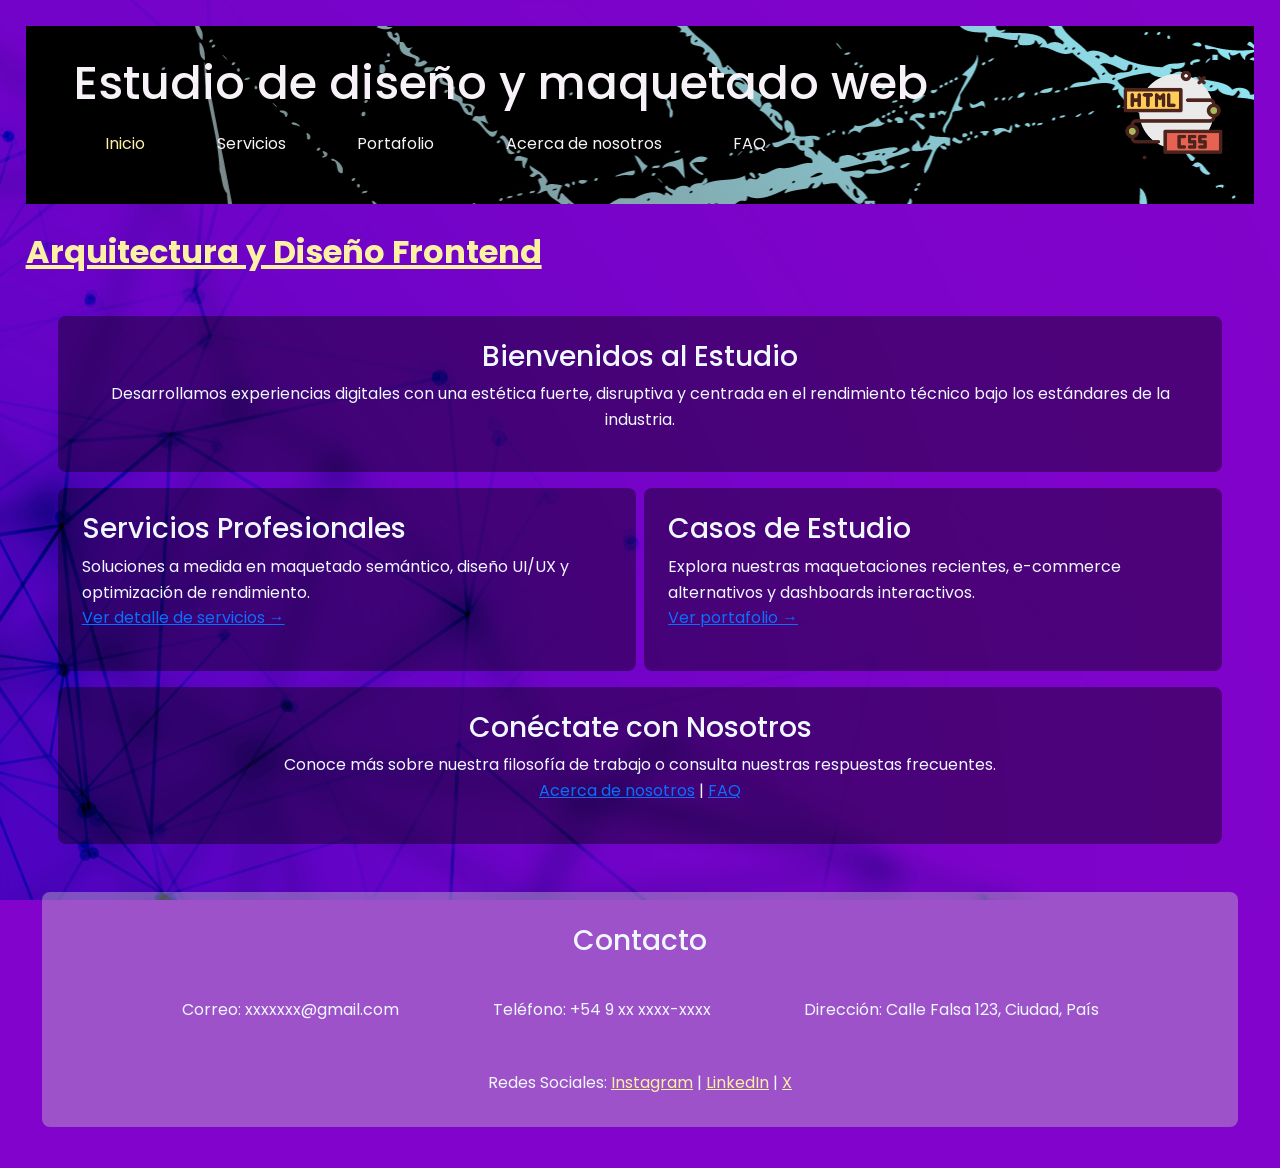
<file: index.html>
<!DOCTYPE html>
<html lang="es">
<head>
    <meta charset="UTF-8">
    <meta name="viewport" content="width=device-width, initial-scale=1.0">
    <title>Inicio | Maquetado Web</title>
    <!-- Preconnect con Google Fonts para reducir la latencia-->
    <link rel="preconnect" href="https://fonts.googleapis.com">
    <link rel="preconnect" href="https://fonts.gstatic.com" crossorigin>
    <link href="https://fonts.googleapis.com/css2?family=Poppins:ital,wght@0,300;0,400;0,500;0,600;0,700;1,300;1,400;1,500;1,600;1,700&display=swap" rel="stylesheet">
    <!-- Bootstrap -->
    <link href="https://cdn.jsdelivr.net/npm/bootstrap@5.3.3/dist/css/bootstrap.min.css" rel="stylesheet">
    <!-- Mis estilos -->
    <link rel="stylesheet" href="./css/style.css">
</head>
<body>

    <header class="header-principal">
        <div class="header-content">
            <h1>Estudio de diseño y maquetado web</h1>
            
            <!-- Navbar de Bootstrap -->
            <nav class="navbar navbar-expand-lg" data-bs-theme="dark">
                <div class="container-fluid navegacion">
                    <button class="navbar-toggler boton-menu" type="button" data-bs-toggle="collapse" data-bs-target="#navbarNav" aria-controls="navbarNav" aria-expanded="false" aria-label="Toggle navigation">
                        <span class="navbar-toggler-icon"></span>
                    </button>
                    <div class="collapse navbar-collapse" id="navbarNav">
                        <div class="navbar-nav mi-navbar-links">
                            <a class="nav-link active" aria-current="page" href="./index.html">Inicio</a>
                            <a class="nav-link" href="./pages/servicios.html">Servicios</a>
                            <a class="nav-link" href="./pages/portafolio.html">Portafolio</a>
                            <a class="nav-link" href="./pages/acerca-nosotros.html">Acerca de nosotros</a>
                            <a class="nav-link" href="./pages/faq.html">FAQ</a>
                        </div>
                    </div>
                </div>
            </nav>
        </div>
        <img src="./assets/img/codigo.png" alt="Imagen de logo con html y css" class="logo-header">
    </header>

    <main>
        <!-- Sección de bienvenida -->
<h2>Arquitectura y Diseño Frontend</h2>
        
        <div class="index-grid">
            <section class="section1">
                <h3>Bienvenidos al Estudio</h3>
                <p>Desarrollamos experiencias digitales con una estética fuerte, disruptiva y centrada en el rendimiento técnico bajo los estándares de la industria.</p>
            </section>
            
            <section class="section2">
                <h3>Servicios Profesionales</h3>
                <p>Soluciones a medida en maquetado semántico, diseño UI/UX y optimización de rendimiento. <br><a href="./pages/servicios.html">Ver detalle de servicios →</a></p>
            </section>
            
            <section class="section3">
                <h3>Casos de Estudio</h3>
                <p>Explora nuestras maquetaciones recientes, e-commerce alternativos y dashboards interactivos. <br><a href="./pages/portafolio.html">Ver portafolio →</a></p>
            </section>
            
            <section class="section4">
                <h3>Conéctate con Nosotros</h3>
                <p>Conoce más sobre nuestra filosofía de trabajo o consulta nuestras respuestas frecuentes. <br><a href="./pages/acerca-nosotros.html">Acerca de nosotros</a> | <a href="./pages/faq.html">FAQ</a></p>
            </section>
        </div>
    </main>
    
    <footer>
        <div class="footer-content">
            <h3>Contacto</h3>
            
            <div class="footer-info">
                <p>Correo: xxxxxxx@gmail.com</p>
                <p>Teléfono: +54 9 xx xxxx-xxxx</p>
                <p>Dirección: Calle Falsa 123, Ciudad, País</p>
            </div>
            
            <div class="footer-social">
                <span>Redes Sociales:</span>
                <a href="#">Instagram</a> | 
                <a href="#">LinkedIn</a> | 
                <a href="#">X</a>
            </div>
        </div>
    </footer>
    <!-- Bootstrap JS -->
    <script src="https://cdn.jsdelivr.net/npm/bootstrap@5.3.3/dist/js/bootstrap.bundle.min.js"></script>
</body>
</html>
</file>
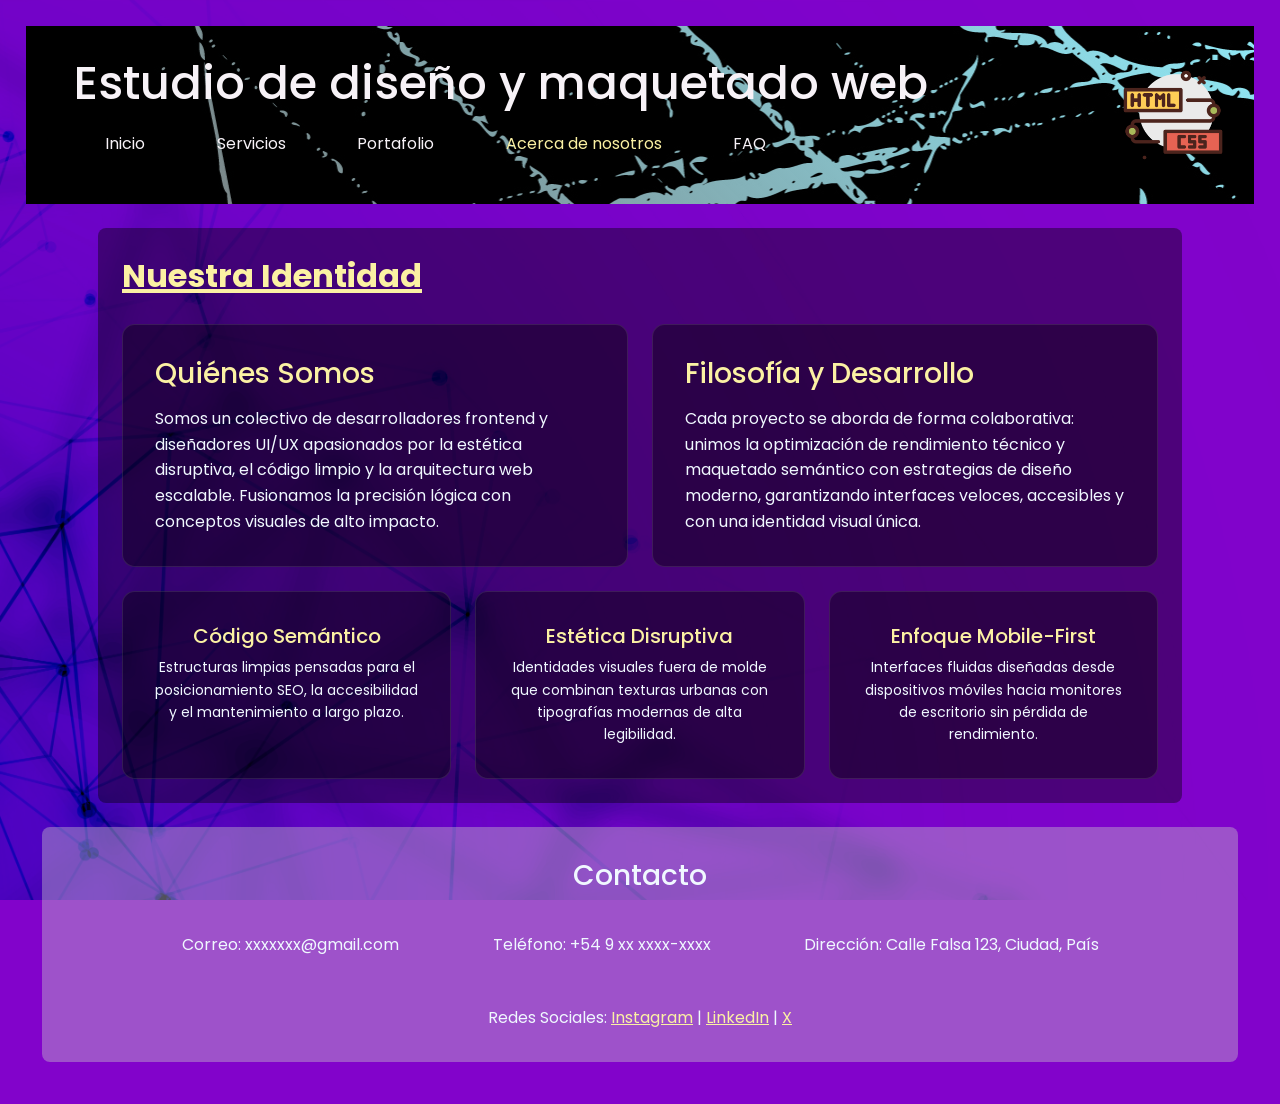
<file: pages/acerca-nosotros.html>
<!DOCTYPE html>
<html lang="es">
<head>
    <meta charset="UTF-8">
    <meta name="viewport" content="width=device-width, initial-scale=1.0">
    <title>Acerca de nosotros | Maquetado Web</title>
    <!-- Preconnect con Google Fonts para reducir la latencia-->
    <link rel="preconnect" href="https://fonts.googleapis.com">
    <link rel="preconnect" href="https://fonts.gstatic.com" crossorigin>
    <link href="https://fonts.googleapis.com/css2?family=Poppins:ital,wght@0,300;0,400;0,500;0,600;0,700;1,300;1,400;1,500;1,600;1,700&display=swap" rel="stylesheet">
    <!-- Bootstrap -->
    <link href="https://cdn.jsdelivr.net/npm/bootstrap@5.3.3/dist/css/bootstrap.min.css" rel="stylesheet">
    <!-- Mis estilos -->
    <link rel="stylesheet" href="../css/style.css">
</head>
<body>
    <header class="header-principal">
        <div class="header-content">
            <h1>Estudio de diseño y maquetado web</h1>
            
            <!-- Navbar de Bootstrap -->
            <nav class="navbar navbar-expand-lg" data-bs-theme="dark">
                <div class="container-fluid navegacion">
                    <button class="navbar-toggler boton-menu" type="button" data-bs-toggle="collapse" data-bs-target="#navbarNav" aria-controls="navbarNav" aria-expanded="false" aria-label="Toggle navigation">
                        <span class="navbar-toggler-icon"></span>
                    </button>
                    
                    <div class="collapse navbar-collapse" id="navbarNav">
                        <div class="navbar-nav mi-navbar-links">
                            <a class="nav-link" href="../index.html">Inicio</a>
                            <a class="nav-link" href="./servicios.html">Servicios</a>
                            <a class="nav-link" href="./portafolio.html">Portafolio</a>
                            <a class="nav-link active" aria-current="page" href="./acerca-nosotros.html">Acerca de nosotros</a>
                            <a class="nav-link" href="./faq.html">FAQ</a>
                        </div>
                    </div>
                </div>
            </nav>
        </div>
        
        <img src="../assets/img/codigo.png" alt="Imagen de logo con html y css" class="logo-header">
    </header>

<main class="container my-4">
    <section class="p-4">
        <h2 class="mb-4">Nuestra Identidad</h2>

        <!-- Fila principal: Dos columnas lado a lado en escritorio -->
        <div class="row g-4 mb-4">
            <div class="col-12 col-lg-6">
                <div class="card card-grunge h-100 p-3">
                    <div class="card-body">
                        <h3 class="card-title mb-3" style="color: var(--color-secondary);">Quiénes Somos</h3>
                        <p class="card-text">
                            Somos un colectivo de desarrolladores frontend y diseñadores UI/UX apasionados por la estética disruptiva, el código limpio y la arquitectura web escalable. Fusionamos la precisión lógica con conceptos visuales de alto impacto.
                        </p>
                    </div>
                </div>
            </div>

            <div class="col-12 col-lg-6">
                <div class="card card-grunge h-100 p-3">
                    <div class="card-body">
                        <h3 class="card-title mb-3" style="color: var(--color-secondary);">Filosofía y Desarrollo</h3>
                        <p class="card-text" >
                            Cada proyecto se aborda de forma colaborativa: unimos la optimización de rendimiento técnico y maquetado semántico con estrategias de diseño moderno, garantizando interfaces veloces, accesibles y con una identidad visual única.
                        </p>
                    </div>
                </div>
            </div>
        </div>

        <!-- Fila secundaria: 3 pilares en tarjetas compactas de Bootstrap -->
        <div class="row g-4">
            <div class="col-12 col-md-4">
                <div class="card card-grunge h-100 p-3 text-center">
                    <div class="card-body">
                        <h4 class="h5 mb-2" style="color: var(--color-secondary);">Código Semántico</h4>
                        <p class="card-text small mb-0">
                            Estructuras limpias pensadas para el posicionamiento SEO, la accesibilidad y el mantenimiento a largo plazo.
                        </p>
                    </div>
                </div>
            </div>

            <div class="col-12 col-md-4">
                <div class="card card-grunge h-100 p-3 text-center">
                    <div class="card-body">
                        <h4 class="h5 mb-2" style="color: var(--color-secondary);">Estética Disruptiva</h4>
                        <p class="card-text small mb-0">
                            Identidades visuales fuera de molde que combinan texturas urbanas con tipografías modernas de alta legibilidad.
                        </p>
                    </div>
                </div>
            </div>

            <div class="col-12 col-md-4">
                <div class="card card-grunge h-100 p-3 text-center">
                    <div class="card-body">
                        <h4 class="h5 mb-2" style="color: var(--color-secondary);">Enfoque Mobile-First</h4>
                        <p class="card-text small mb-0">
                            Interfaces fluidas diseñadas desde dispositivos móviles hacia monitores de escritorio sin pérdida de rendimiento.
                        </p>
                    </div>
                </div>
            </div>
        </div>
    </section>
</main>

    <footer>
        <div class="footer-content">
            <h3>Contacto</h3>
            
            <div class="footer-info">
                <p>Correo: xxxxxxx@gmail.com</p>
                <p>Teléfono: +54 9 xx xxxx-xxxx</p>
                <p>Dirección: Calle Falsa 123, Ciudad, País</p>
            </div>
            
            <div class="footer-social">
                <span>Redes Sociales:</span>
                <a href="#">Instagram</a> | 
                <a href="#">LinkedIn</a> | 
                <a href="#">X</a>
            </div>
        </div>
    </footer>
    <!-- Bootstrap JS -->
    <script src="https://cdn.jsdelivr.net/npm/bootstrap@5.3.3/dist/js/bootstrap.bundle.min.js"></script>
</body>
</html>
</file>
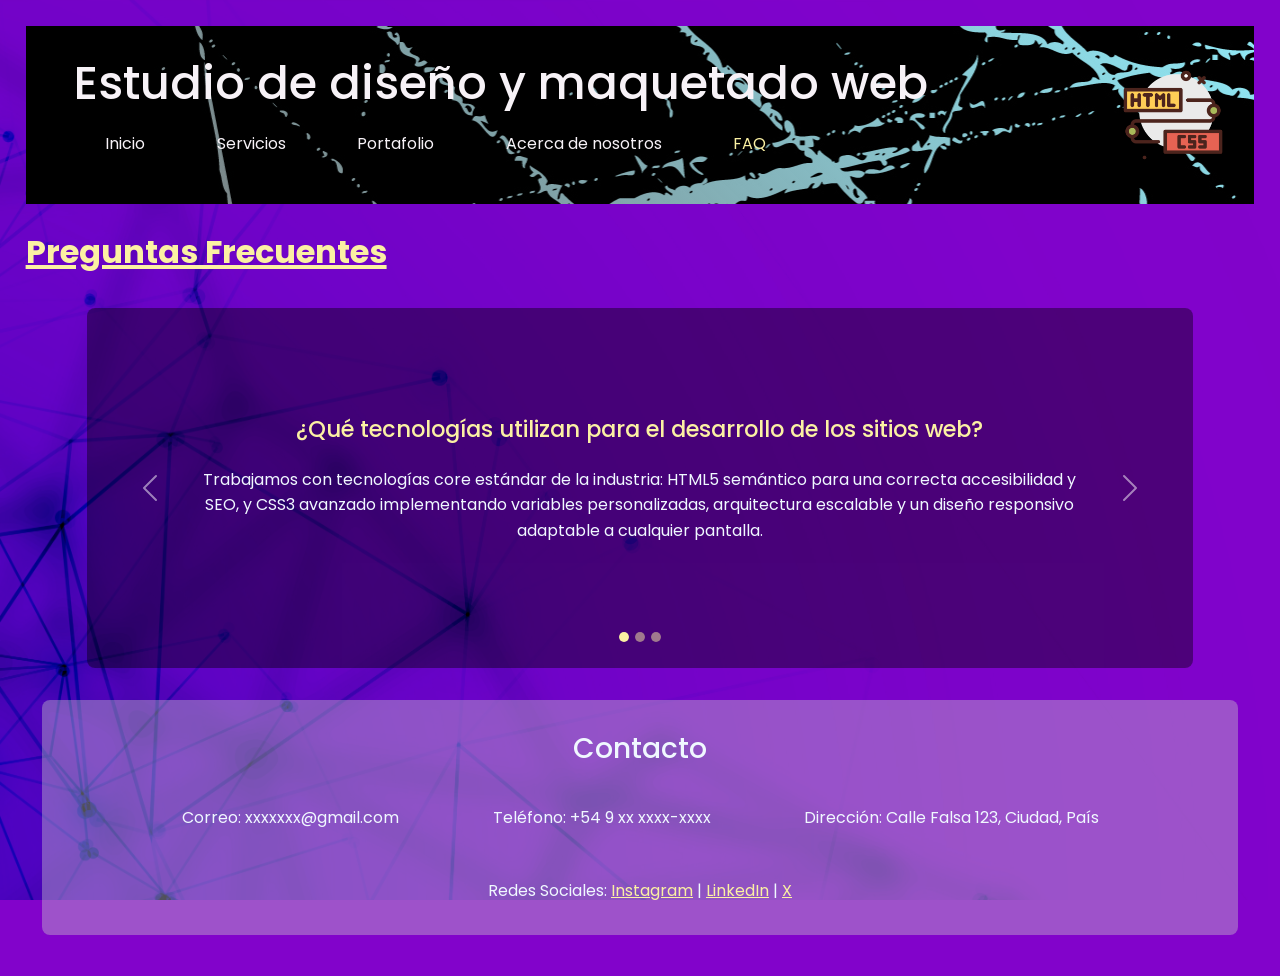
<file: pages/faq.html>
<!DOCTYPE html>
<html lang="es">
<head>
    <meta charset="UTF-8">
    <meta name="viewport" content="width=device-width, initial-scale=1.0">
    <title>FAQ | Maquetado Web</title>
    <!-- Preconnect con Google Fonts para reducir la latencia-->
    <link rel="preconnect" href="https://fonts.googleapis.com">
    <link rel="preconnect" href="https://fonts.gstatic.com" crossorigin>
    <link href="https://fonts.googleapis.com/css2?family=Poppins:ital,wght@0,300;0,400;0,500;0,600;0,700;1,300;1,400;1,500;1,600;1,700&display=swap" rel="stylesheet">
    <!-- Bootstrap -->
    <link href="https://cdn.jsdelivr.net/npm/bootstrap@5.3.3/dist/css/bootstrap.min.css" rel="stylesheet">
    <!-- Mis estilos -->
    <link rel="stylesheet" href="../css/style.css">
</head>
<body>
<header class="header-principal">
        <div class="header-content">
            <h1>Estudio de diseño y maquetado web</h1>
            
            <!-- Navbar de Bootstrap -->
            <nav class="navbar navbar-expand-lg" data-bs-theme="dark">
                <div class="container-fluid navegacion">
                    <button class="navbar-toggler boton-menu" type="button" data-bs-toggle="collapse" data-bs-target="#navbarNav" aria-controls="navbarNav" aria-expanded="false" aria-label="Toggle navigation">
                        <span class="navbar-toggler-icon"></span>
                    </button>
                    
                    <div class="collapse navbar-collapse" id="navbarNav">
                        <div class="navbar-nav mi-navbar-links">
                            <a class="nav-link" href="../index.html">Inicio</a>
                            <a class="nav-link" href="./servicios.html">Servicios</a>
                            <a class="nav-link" href="./portafolio.html">Portafolio</a>
                            <a class="nav-link" href="./acerca-nosotros.html">Acerca de nosotros</a>
                            <a class="nav-link active" aria-current="page" href="./faq.html">FAQ</a>
                        </div>
                    </div>
                </div>
            </nav>
        </div>
        
        <img src="../assets/img/codigo.png" alt="Imagen de logo con html y css" class="logo-header">
    </header>

    <main>
        <h2>Preguntas Frecuentes</h2>
        <!-- Carousel de Bootstrap -->
        <div id="faqCarousel" class="carousel slide" data-bs-ride="carousel">
            <!-- Indicadores -->
            <div class="carousel-indicators">
                <button type="button" data-bs-target="#faqCarousel" data-bs-slide-to="0" class="active" aria-current="true" aria-label="Slide 1"></button>
                <button type="button" data-bs-target="#faqCarousel" data-bs-slide-to="1" aria-label="Slide 2"></button>
                <button type="button" data-bs-target="#faqCarousel" data-bs-slide-to="2" aria-label="Slide 3"></button>
            </div>
            <!-- Slides -->
            <div class="carousel-inner">
                <div class="carousel-item active">
                    <div class="carousel-content">
                        <h3>¿Qué tecnologías utilizan para el desarrollo de los sitios web?</h3>
                        <p>Trabajamos con tecnologías core estándar de la industria: HTML5 semántico para una correcta accesibilidad y SEO, y CSS3 avanzado implementando variables personalizadas, arquitectura escalable y un diseño responsivo adaptable a cualquier pantalla.</p>
                    </div>
                </div>
                <div class="carousel-item">
                    <div class="carousel-content">
                        <h3>¿Cómo es el proceso de maquetación y diseño de un proyecto?</h3>
                        <p>El proceso comienza analizando los requerimientos y la identidad visual deseada. A partir de ahí, estructuramos el maquetado base, optimizamos los estilos globales y construimos componentes modulares y limpios.</p>
                    </div>
                </div>
                <div class="carousel-item">
                    <div class="carousel-content">
                        <h3>¿Los sitios web se adaptan a dispositivos móviles?</h3>
                        <p>Absolutamente. Todo el desarrollo se realiza utilizando unidades relativas, porcentajes y diseño responsivo, garantizando una experiencia visual óptima tanto en computadoras como en celulares o tablets.</p>
                    </div>
                </div>
            </div>
            <!-- Controles -->
            <button class="carousel-control-prev" type="button" data-bs-target="#faqCarousel" data-bs-slide="prev">
                <span class="carousel-control-prev-icon" aria-hidden="true"></span>
                <span class="visually-hidden">Anterior</span>
            </button>
            <button class="carousel-control-next" type="button" data-bs-target="#faqCarousel" data-bs-slide="next">
                <span class="carousel-control-next-icon" aria-hidden="true"></span>
                <span class="visually-hidden">Siguiente</span>
            </button>
        </div>
    </main>
    <footer>
        <div class="footer-content">
            <h3>Contacto</h3>
            
            <div class="footer-info">
                <p>Correo: xxxxxxx@gmail.com</p>
                <p>Teléfono: +54 9 xx xxxx-xxxx</p>
                <p>Dirección: Calle Falsa 123, Ciudad, País</p>
            </div>
            
            <div class="footer-social">
                <span>Redes Sociales:</span>
                <a href="#">Instagram</a> | 
                <a href="#">LinkedIn</a> | 
                <a href="#">X</a>
            </div>
        </div>
    </footer>
    <!-- Bootstrap JS -->
    <script src="https://cdn.jsdelivr.net/npm/bootstrap@5.3.3/dist/js/bootstrap.bundle.min.js"></script>
</body>
</html>
</file>
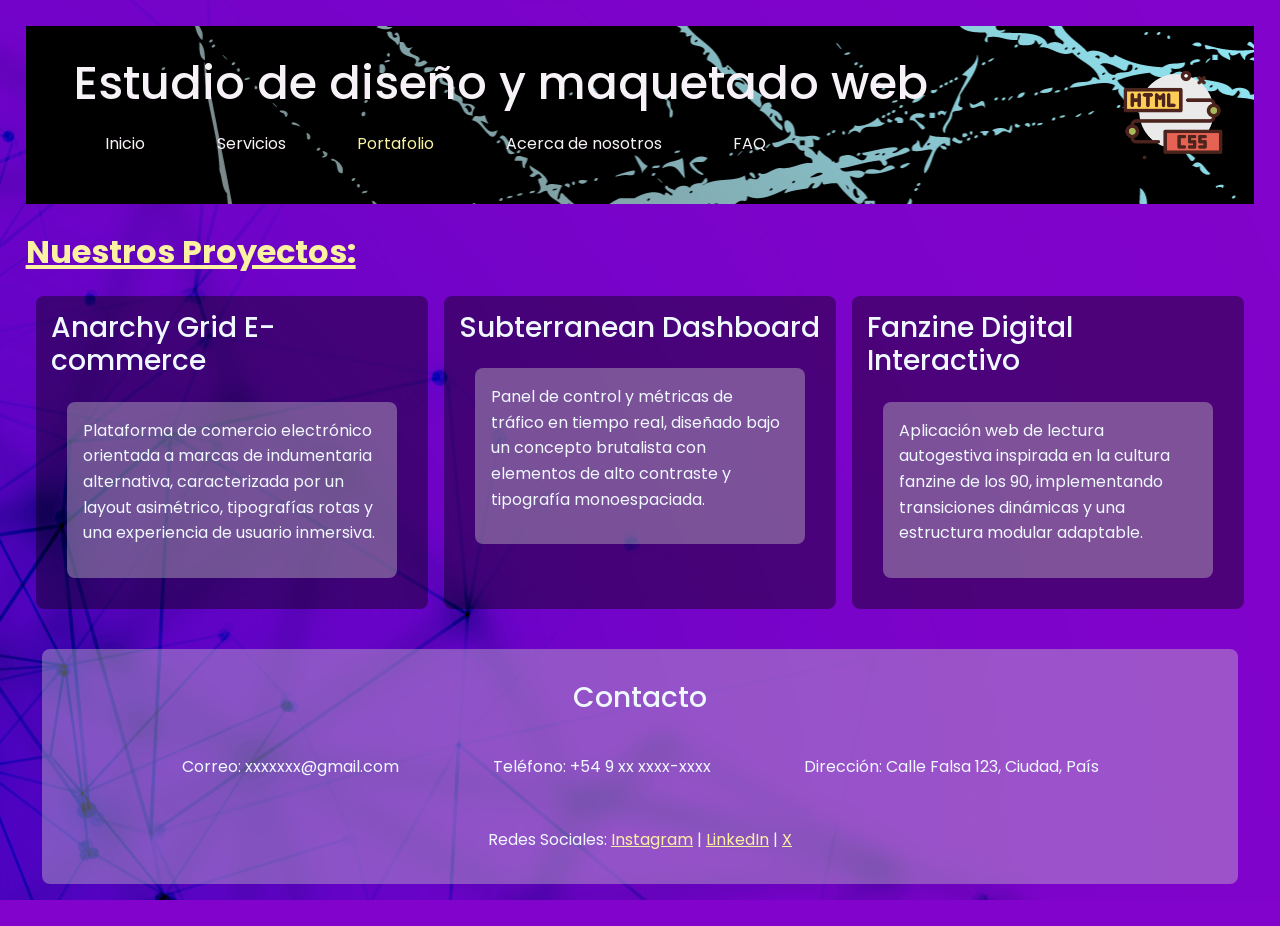
<file: pages/portafolio.html>
<!DOCTYPE html>
<html lang="es">
<head>
    <meta charset="UTF-8">
    <meta name="viewport" content="width=device-width, initial-scale=1.0">
    <title>Portafolio | Maquetado Web</title>
    <!-- Preconnect con Google Fonts para reducir la latencia-->
    <link rel="preconnect" href="https://fonts.googleapis.com">
    <link rel="preconnect" href="https://fonts.gstatic.com" crossorigin>
    <link href="https://fonts.googleapis.com/css2?family=Poppins:ital,wght@0,300;0,400;0,500;0,600;0,700;1,300;1,400;1,500;1,600;1,700&display=swap" rel="stylesheet">
    <!-- Bootstrap -->
    <link href="https://cdn.jsdelivr.net/npm/bootstrap@5.3.3/dist/css/bootstrap.min.css" rel="stylesheet">
    <!-- Mis estilos -->
    <link rel="stylesheet" href="../css/style.css">
</head>
<body>
    <header class="header-principal">
        <div class="header-content">
            <h1>Estudio de diseño y maquetado web</h1>
            
            <!-- Navbar de Bootstrap -->
            <nav class="navbar navbar-expand-lg" data-bs-theme="dark">
                <div class="container-fluid navegacion">
                    <button class="navbar-toggler boton-menu" type="button" data-bs-toggle="collapse" data-bs-target="#navbarNav" aria-controls="navbarNav" aria-expanded="false" aria-label="Toggle navigation">
                        <span class="navbar-toggler-icon"></span>
                    </button>
                    
                    <div class="collapse navbar-collapse" id="navbarNav">
                        <div class="navbar-nav mi-navbar-links">
                            <a class="nav-link" href="../index.html">Inicio</a>
                            <a class="nav-link" href="./servicios.html">Servicios</a>
                            <a class="nav-link active" aria-current="page" href="./portafolio.html">Portafolio</a>
                            <a class="nav-link" href="./acerca-nosotros.html">Acerca de nosotros</a>
                            <a class="nav-link" href="./faq.html">FAQ</a>
                        </div>
                    </div>
                </div>
            </nav>
        </div>
        
        <img src="../assets/img/codigo.png" alt="Imagen de logo con html y css" class="logo-header">
    </header>

    <main>
        <!-- Sección de proyectos -->
        <h2>Nuestros Proyectos:</h2>
        
        <div class="project-container">
            <!-- Tarjeta 1 -->
            <article class="project-card">
                <h3>Anarchy Grid E-commerce</h3>
                <div class="card-content">
                    <p>Plataforma de comercio electrónico orientada a marcas de indumentaria alternativa, caracterizada por un layout asimétrico, tipografías rotas y una experiencia de usuario inmersiva.</p>
                </div>
            </article>
            
            <!-- Tarjeta 2 -->
            <article class="project-card">
                <h3>Subterranean Dashboard</h3>
                <div class="card-content">
                    <p>Panel de control y métricas de tráfico en tiempo real, diseñado bajo un concepto brutalista con elementos de alto contraste y tipografía monoespaciada.</p>
                </div>
            </article>
            
            <!-- Tarjeta 3 -->
            <article class="project-card">
                <h3>Fanzine Digital Interactivo</h3>
                <div class="card-content">
                    <p>Aplicación web de lectura autogestiva inspirada en la cultura fanzine de los 90, implementando transiciones dinámicas y una estructura modular adaptable.</p>
                </div>
            </article>
        </div>
    </main>

    <footer>
        <div class="footer-content">
            <h3>Contacto</h3>
            
            <div class="footer-info">
                <p>Correo: xxxxxxx@gmail.com</p>
                <p>Teléfono: +54 9 xx xxxx-xxxx</p>
                <p>Dirección: Calle Falsa 123, Ciudad, País</p>
            </div>
            
            <div class="footer-social">
                <span>Redes Sociales:</span>
                <a href="#">Instagram</a> | 
                <a href="#">LinkedIn</a> | 
                <a href="#">X</a>
            </div>
        </div>
    </footer>
    <!-- Bootstrap JS -->
    <script src="https://cdn.jsdelivr.net/npm/bootstrap@5.3.3/dist/js/bootstrap.bundle.min.js"></script>
</body>
</html>
</file>
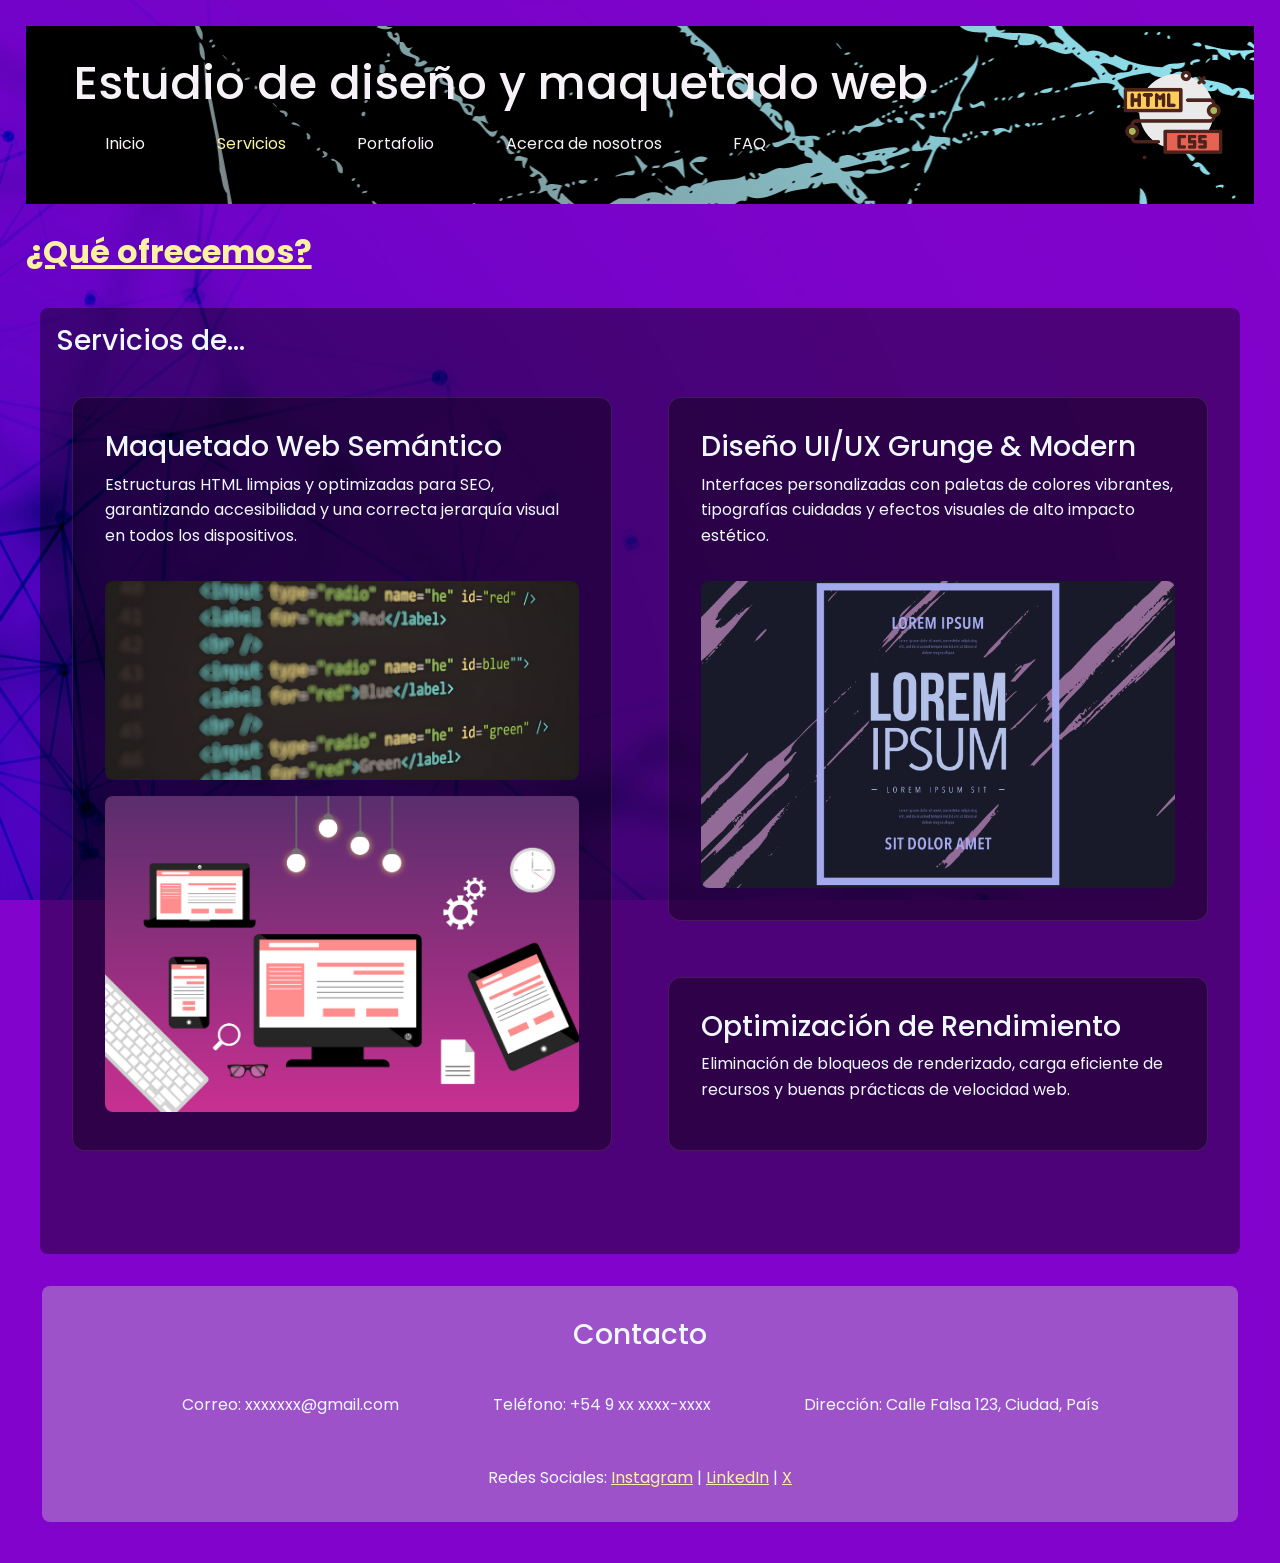
<file: pages/servicios.html>
<!DOCTYPE html>
<html lang="es">
<head>
    <meta charset="UTF-8">
    <meta name="viewport" content="width=device-width, initial-scale=1.0">
    <title>Servicios | Maquetado Web</title>
    <!-- Preconnect con Google Fonts para reducir la latencia-->
    <link rel="preconnect" href="https://fonts.googleapis.com">
    <link rel="preconnect" href="https://fonts.gstatic.com" crossorigin>
    <link href="https://fonts.googleapis.com/css2?family=Poppins:ital,wght@0,300;0,400;0,500;0,600;0,700;1,300;1,400;1,500;1,600;1,700&display=swap" rel="stylesheet">
    <!-- Bootstrap -->
    <link href="https://cdn.jsdelivr.net/npm/bootstrap@5.3.3/dist/css/bootstrap.min.css" rel="stylesheet">
    <!-- Mis estilos -->
    <link rel="stylesheet" href="../css/style.css">
</head>
<body>
    <header class="header-principal">
        <div class="header-content">
            <h1>Estudio de diseño y maquetado web</h1>
            
            <!-- Navbar de Bootstrap -->
            <nav class="navbar navbar-expand-lg" data-bs-theme="dark">
                <div class="container-fluid navegacion">
                    <button class="navbar-toggler boton-menu" type="button" data-bs-toggle="collapse" data-bs-target="#navbarNav" aria-controls="navbarNav" aria-expanded="false" aria-label="Toggle navigation">
                        <span class="navbar-toggler-icon"></span>
                    </button>
                    
                    <div class="collapse navbar-collapse" id="navbarNav">
                        <div class="navbar-nav mi-navbar-links">
                            <a class="nav-link" href="../index.html">Inicio</a>
                            <a class="nav-link active" aria-current="page" href="./servicios.html">Servicios</a>
                            <a class="nav-link" href="./portafolio.html">Portafolio</a>
                            <a class="nav-link" href="./acerca-nosotros.html">Acerca de nosotros</a>
                            <a class="nav-link" href="./faq.html">FAQ</a>
                        </div>
                    </div>
                </div>
            </nav>
        </div>
        
        <img src="../assets/img/codigo.png" alt="Imagen de logo con html y css" class="logo-header">
    </header>

    <main>
        <!-- Sección de servicios -->
        <h2>¿Qué ofrecemos?</h2>
        
        <section class="seccion-servicios">
            <h3>Servicios de...</h3>
            
            <div class="servicios-grid">
                <article class="card-servicios card-html">
                    <div class="card-texto">
                        <h3>Maquetado Web Semántico</h3>
                        <p>Estructuras HTML limpias y optimizadas para SEO, garantizando accesibilidad y una correcta jerarquía visual en todos los dispositivos.</p>
                    </div>
                    <div class="card-imagen">
                        <img src="../assets/img/htmlpic.jpg" alt="Imagen de pantalla con código html">
                    </div>
                    <div class="card-imagen">
                        <img src="../assets/img/htmlpic2.jpg" alt="Imagen de pantallas con código adaptativo">
                    </div>                    
                </article>
                
                <article class="card-servicios card-diseño">
                    <div class="card-texto">
                        <h3>Diseño UI/UX Grunge & Modern</h3>
                        <p>Interfaces personalizadas con paletas de colores vibrantes, tipografías cuidadas y efectos visuales de alto impacto estético.</p>
                    </div>
                    <div class="card-imagen">
                        <img src="../assets/img/grungestyle.jpg" alt="Imagen layout con estilo grunge moderno">
                    </div>
                </article>
                
                <article class="card-servicios card-rendimiento">
                    <h3>Optimización de Rendimiento</h3>
                    <p>Eliminación de bloqueos de renderizado, carga eficiente de recursos y buenas prácticas de velocidad web.</p>
                </article>
            </div>
        </section>
    </main>

    <footer>
        <div class="footer-content">
            <h3>Contacto</h3>
            
            <div class="footer-info">
                <p>Correo: xxxxxxx@gmail.com</p>
                <p>Teléfono: +54 9 xx xxxx-xxxx</p>
                <p>Dirección: Calle Falsa 123, Ciudad, País</p>
            </div>
            
            <div class="footer-social">
                <span>Redes Sociales:</span>
                <a href="#">Instagram</a> | 
                <a href="#">LinkedIn</a> | 
                <a href="#">X</a>
            </div>
        </div>
    </footer>
    <!-- Bootstrap JS -->
    <script src="https://cdn.jsdelivr.net/npm/bootstrap@5.3.3/dist/js/bootstrap.bundle.min.js"></script>
</body>
</html>
</file>
<file: css/style.css>
:root {
    /* Color principal del sitio (Rosa vibrante)*/
    --color-primary: #8203cb;
    /* Texto principal y general del cuerpo(Contraste sobre fondo oscuro) */
    --color-text-main: #f0f8ff;
    /* Capas oscuras para degradados del header (disimula el contraste de los enlaces del <nav>)*/
    --color-gradient-dark: rgb(28 28 28 / 60%);
    /* Capas rosas para colorear las partes blancas del fondo */
    --color-gradient-light: rgba(138, 231, 245, 0.95);
    /* Fondo semitransparente para contrastar entre las letras y el fondo*/
    --color-box-bg: rgb(0 0 0 / 40%);
    /* Color de fondo para textos de segunda jerarquía */
    --color-box-bg2: rgba(200, 200, 200, 0.4);
    /* Color de los enlaces de navegación y subtítulos */
    --color-secondary: #fbf1a3;
    /* Tipografía para el título principal (H1) */
    --color-h-1: #f7f2f7;
}
*{
    margin: 0;
    padding: 0;
    box-sizing: border-box;
 }

/*  ==========================================
    ESTILOS GENERALES Y CONFIGURACION DE FONDO
    ========================================== */

body{
    font-family: "Poppins", sans-serif;
    background-color: var(--color-primary);
    background-image: url('../assets/img/bg2.jpg');
    background-blend-mode:multiply;
    background-repeat: no-repeat;
    background-size: cover;
    background-position: center;
    background-attachment: fixed;
    min-height: 100vh;
    min-width: 100%;
    font-size: 1rem;
    font-weight: 400;
    color: var(--color-text-main);
    padding: 2%; 
    }

/*  ================================
    ENCABEZADO Y PANEL DE NAVEGACIÓN
    ================================ */

header{ /*Este elemento es para contener las configuraciones de fondo y el paddding*/
    background-image:linear-gradient(45deg, var(--color-gradient-dark), var(--color-gradient-light)), url('../assets/img/headerbg.jpg');
    background-blend-mode: multiply;
    padding: 1.5rem 1rem; /* 1.5rem arriba/abajo y 1rem a los laterales */
    margin: 0 0 1.5rem 0;
    }
.header-principal { /*Separar entre contenedores flex y fondo */
    display: flex;
    flex-direction: column;          /* mobile-first */
    align-items: center;          
    width:100%;
}
h1{
    font-size: clamp(2rem, 8vw, 2.9rem); /* Se adapta dinámicamente sin romper */
    line-height: 1.1;
    color: var(--color-h-1);
    text-align: center;
    }

@media (max-width: 768px) { /*Que los enlaces panel de navegación se adapte a pantallas medianas y se apile en una columna*/
    .navegacion{
        display: flex;
        flex-direction: column;
        align-items: center;
        width: 100%;
    }
}
.boton-menu{--bs-navbar-color: var(--color-h-1);
background-color: var(--color-box-bg);
border: var(--bs-border-width) var(--color-h-1);}
.mi-navbar-links{
    --bs-navbar-hover-color: var(--color-secondary);
    --bs-navbar-active-color: var(--color-secondary);
    --bs-navbar-toggler-icon-bg: url(data:image/svg+xml,%3csvg xmlns='http://www.w3.org/2000/svg' viewBox='0 0 30 30'%3e%3cpath stroke='rgba%28255, 255, 255, 0.55%29' stroke-linecap='round' stroke-miterlimit='10' stroke-width='2' d='M4 7h22M4 15h22M4 23h22'/%3e%3c/svg%3e);
}

/* Contenedor de los enlaces */
.mi-navbar-links {
    display: flex;
    flex-wrap: wrap;
    width: 85%;
    justify-content: space-around;
    margin-left: 1rem;
    --bs-nav-link-color: var(--color-h-1);
}
 
.logo-header{
    max-width: 130px;
    height: auto;
    }

/*  ========================================
    ESTILOS GENERALES DE LOS CONTENIDOS MAIN
    ======================================== */

section{
    margin: 1rem;
    padding: 1rem;
    background-color: var(--color-box-bg); /*El fondo de contraste se incluye aqui para que no se rompa el diseño al agregar margin_bottom para incluir espaciado entre entre parrafos distintos*/
    border-radius: 0.5rem;
    }
h2{
    color: var(--color-secondary);
    font-size: 2rem;
    font-weight: 700;
    line-height: 1.5;
    text-decoration:underline;
    text-decoration-color: var(--color-secondary);
    text-decoration-thickness: 0.25rem; /*grosor seleccionado mediante DevTools*/
    }
h3{
    margin-bottom: 0.5rem;
}
p{
    line-height: 1.6;
    margin-bottom: 1rem;
}
article{
    margin: 1rem;
    padding: 1rem; /*necesarios para una estetica mas tridimencional y dandole mas profundidad a la jerarquia de los elementos*/
    background-color: var(--color-box-bg2); /*segunda capa de color para aumentar la opacidad y resaltar jerarquias menores*/
    border-radius: 0.5rem;
}

/*  ============================
    ESTILOS GENERALES DEL FOOTER
    ============================*/
    
footer {
    /* Usamos grid también para el contenedor general del footer */
    display: grid;
    grid-template-columns: 1fr;
    justify-items: center; /* Centra horizontalmente los elementos hijos */
    padding: 2rem 1rem;
    background-color: var(--color-box-bg2);
    border-radius: 0.5rem;
    margin: 1rem;
}
.footer-content {
    display: grid;
    /* En celular se apilan en una sola columna */
    grid-template-columns: 1fr;
    gap: 2rem;
    width: 100%;
    justify-items: center; /* Centra el contenido de las secciones */
    text-align: center;
}
.footer-info {
    display: grid;
    grid-template-columns: 1fr;
    gap: 1rem;
    justify-items: center;
}

footer a {
    color: var(--color-secondary);
    text-decoration: underline;
}

footer a:hover {
    color: var(--gradient-dark);
}

/*  ===========================
    ESTILOS PARA INDEX.HTML
    ===========================*/

.index-grid{
    display: grid; /*asegura que la vista sea correcta en mobile*/
    grid-template-columns: 1fr;
    gap:1.5rem;
    padding: 1rem;
    width:100%;
}

.index-grid section {
    display: flex;
    flex-direction: column;
    justify-content: center;
    align-items: flex-start;
    padding: 1.5rem;
}

.index-grid .section1{
    align-items: center;
    text-align: center;
}

.index-grid .section4{
    align-items: center;
    text-align: center;
}

/*  ===========================
    ESTILOS PARA PORTAFOLIO.HTML
    ===========================*/

.project-container {
    display: flex;
    flex-direction: column; /*necesito que las cartas se alineen horizontalmente*/
    flex-wrap: wrap;
    gap: 1rem;
    border-radius: 0.5rem;
    margin: 20px 10px;
}

.project-card {
    display: flex;
    flex-direction: column;
    flex-wrap: wrap;
    align-items: center;
    background-color: var(--color-box-bg);
    flex: 1 1 30%; /* Se estiran o encogen, pero no bajan del tercio de pantalla */
    margin: 0 0 20px 0 /*Para separar los H3 del contenido de las cartas*/;
    padding: 15px;
}

.card-content {
    display: flex;
    flex-direction: column; /*asegura un comportamiento ordenado del texto*/
    flex-wrap: wrap;
    margin: 1rem;
    padding: 1rem;
    background-color: var(--color-box-bg2);
    border-radius: 0.5rem;
}

/*  ===========================
    ESTILOS PARA SERVICIOS.HTML
    ===========================*/

.seccion-servicios {
    margin: 2rem auto;
    padding: 1rem;
    max-width: 1200px; /* Para que no se estire de más en pantallas gigantes */
}

/* --- DISEÑO BASE MOBILE-FIRST: Apilado a una columna --- */
.servicios-grid {
    display: grid;
    grid-template-columns: 1fr;
    gap: 1.5rem;
    margin-top: 1.5rem;
}

/* --- Estilo de cada tarjeta de servicio --- */
.card-servicios {
    background-color: var(--color-box-bg);
    border-radius: 0.5rem;
    padding: 1.5rem;
    border: 1px solid rgba(255, 255, 255, 0.1);
}

.card-imagen {
    display: flex;
    flex-direction: column;
    justify-content: center; /* Centra la imagen horizontalmente */
    align-items: center; /* Centra la imagen verticalmente */
    margin-top: 1rem;
}
.card-imagen img{
    max-width: 100%;
    max-height: auto; /* Limita la altura de la imagen para mantener la proporción */
    border-radius: 0.5rem;
    gap: 2rem; /* Espacio entre el texto y la imagen */

}

/*  =================================
    ESTILOS PARA ACERCA-NOSOTROS.HTML
    =================================*/
    .card.card-grunge {
    background-color: var(--color-box-bg);
    color: var(--color-text-main);
    border: 1px solid rgba(255, 255, 255, 0.1);
    border-radius: 0.8rem;
}

/* ============
   CAROUSEL FAQ
   ============ */

#faqCarousel {
    max-width: 90%;
    margin: 2rem auto; /* Espaciado alrededor del carrusel */
}

.carousel-content {
    background-color: var(--color-box-bg);
    padding: 2rem 4.5rem; /*padding horizontal para alejar el texto de las flechas de desplazamiento del carrusel*/
    border-radius: 0.5rem;
    text-align: center;
    min-height: 40vh;
    display: flex;
    flex-direction: column;
    justify-content: center;
}

.carousel-content h3 {
    color: var(--color-secondary);
    font-size: 1.4rem;
}

.carousel-content p {
    color: var(--color-text-main);
    margin: 1rem 2rem;
    line-height: 1.6;
}

/* Controles (flechas) */
.carousel-control-prev-icon {
    position: relative;
    left: -20px; /* Ajusta la posición de la flecha izquierda */
    width: 2rem;
}
.carousel-control-next-icon {
    position: relative;
    right: -20px; /* Ajusta la posición de la flecha derecha */
    width: 2rem;
}

/* Indicadores (puntitos) */
.carousel-indicators [data-bs-target] {
    background-color: var(--color-secondary);
    width: 10px;
    height: 10px;
    border-radius: 50%;
}

@media (min-width: 768px){
.header-principal {
    display: flex;
    flex-direction: row;          /* Distribuye izquierda y derecha en una misma línea */
    justify-content: space-between; /* Separa los extremos: bloque de texto izquierda, logo derecha */
    align-items: center;          /* Centra el logo verticalmente con respecto a todo el bloque de la izquierda */
}
.panelnav{
    gap: 1rem;                    /* Espacio prolijo entre título y barra de navegación */
}
.ulnav{
    flex-direction:row;
    width: 100%;
    justify-content: flex-start; /*ajusta el panel de navegación a la izquierda, justo debajo del H1*/
    }
}

/* --- BREAKPOINT DESKTOP (1024px) --- */
@media (min-width: 1024px) {

/*  ===========================
    ESTILOS PARA INDEX.HTML
    ===========================*/
header h1{
    margin-left: 2rem;
    }
.index-grid{
    display: grid;
    grid-template-columns: repeat(2, 1fr);
    grid-template-areas:
        "section1 section1"
        "section2 section3"
        "section4 section4";
    gap:0 ;
}
    .section1 { grid-area: section1; margin-bottom: 0;}
    .section2 { grid-area: section2; margin-right: 0.25rem;}
    .section3 { grid-area: section3; margin-left: 0.25rem;}
    .section4 { grid-area: section4; margin-top: 0;}

/*  ===========================
    ESTILOS PARA PORTAFOLIO.HTML
    ===========================*/
.project-container {
    display: flex;
    flex-direction: row; /*necesito que las cartas se alineen horizontalmente*/
    flex-wrap: wrap;
    gap: 1rem;
    border-radius: 0.5rem;
    margin: 20px 10px;
}  
    
/*  ===========================
    ESTILOS PARA SERVICIOS.HTML
    ===========================*/

.servicios-grid {
     /* Dos columnas iguales para repartir el espacio derecho e izquierdo */
    grid-template-columns: 1fr 1fr;
    grid-template-rows: 1fr 0.5fr;
    grid-template-areas: 
        "html-card diseno-card"
        "html-card optimizacion-card";
    }
.card-servicios {
    background-color: var(--color-box-bg, #1a0b2e);
    border-radius: 0.8rem;
    padding: 2rem;
    display: flex;
    flex-direction: column;
    justify-content: space-around;
    box-sizing: border-box;
}
    /* Asignación de cada artículo a su área correspondiente */
.card-html {
    grid-area: html-card;
    display:flex; /*anida flex para ocupar la totalidad del espacio de la tarjeta*/
    flex-direction: column; /*mantiene la imagen debajo del texto */
    justify-content: flex-start;
    align-items: center;
}
.card-texto {
    width: 100%;
    text-align: left;
    gap: 1rem; /* Crea un espacio entre el h3 y el p */
}
.card-imagen {
    width: 100%;
    display: flex;
    flex-direction: column;
    justify-content: center; /* Centra la imagen horizontalmente */
    align-items: center; /* Centra la imagen verticalmente */
}

.card-diseno {
     grid-area: diseno-card;
}

.card-optimizacion {
    grid-area: optimizacion-card;
}
/* ====================
   FOOTER DE ESCRITORIO
   ====================*/
.footer-content {
        grid-template-columns: 1fr;
        gap: 2rem;
        align-items: center;
        justify-items: center;
    }

.footer-info {
        grid-template-columns: repeat(3, 1fr);
        text-align: left;
        justify-items: start;
    }
}
</file>
